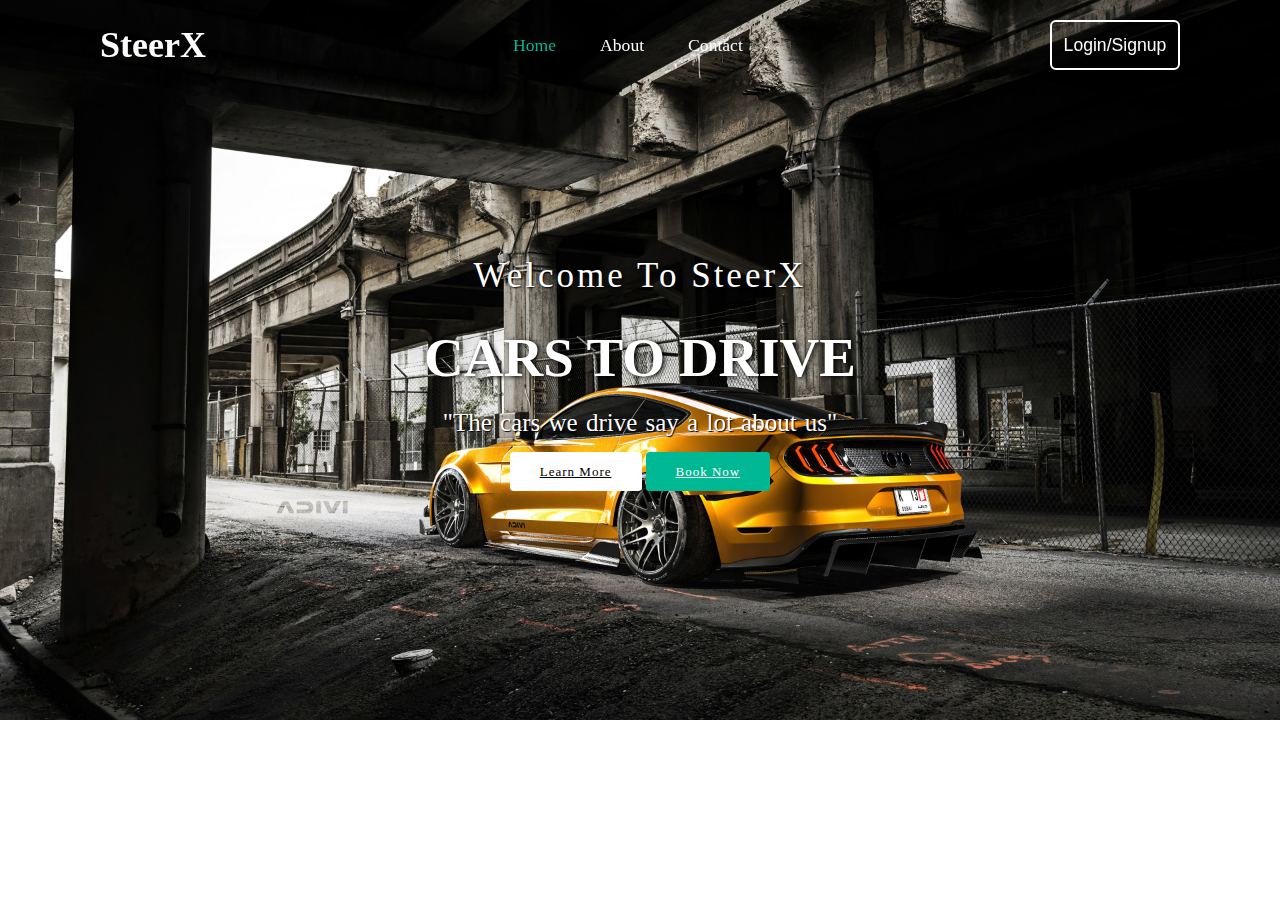
<file: index.html>
<!DOCTYPE html>
<html lang="en">
<head>
    <meta charset="UTF-8">
    <meta http-equiv="X-UA-Compatible" content="IE=edge">
    <meta name="viewport" content="width=device-width, initial-scale=1.0">
    <title>Steerx</title>
    <link rel="stylesheet"  href= "index.css">
<link rel="preconnect" href="https://fonts.gstatic.com" crossorigin>
<link href="https://fonts.googleapis.com/css2?family=Josefin+Sans&display=swap" rel="stylesheet">
<link rel="stylesheet" href="https://cdnjs.cloudflare.com/ajax/libs/animate.css/3.7.2/animate.min.css">
</head>
<body>
    <header>
       <div class="logo"> <h2 class="animated infinite heartBeat">SteerX</h2></div>
        <nav class="nav">
            <a href="main.html">Home</a>
            <a href="about.html"target="_blank">About</a>
            <a href="contact.html" target="_blank">Contact</a>
        </nav>
        <button class="bu">Login/Signup</button>
    </header>
    <main>
        <section>
            <h3>Welcome To SteerX</h3>
            <h1>Cars To Drive <span class="change"></span></h1>
            <p>"The cars we drive say a lot about us"</p>
            <a href="about.html" target="_blank" class="l">Learn More</a>
            <a href="booknow.html" target="_blank" class="b">Book Now</a>
        </section>
    </main>
</body>
</html>
</file>
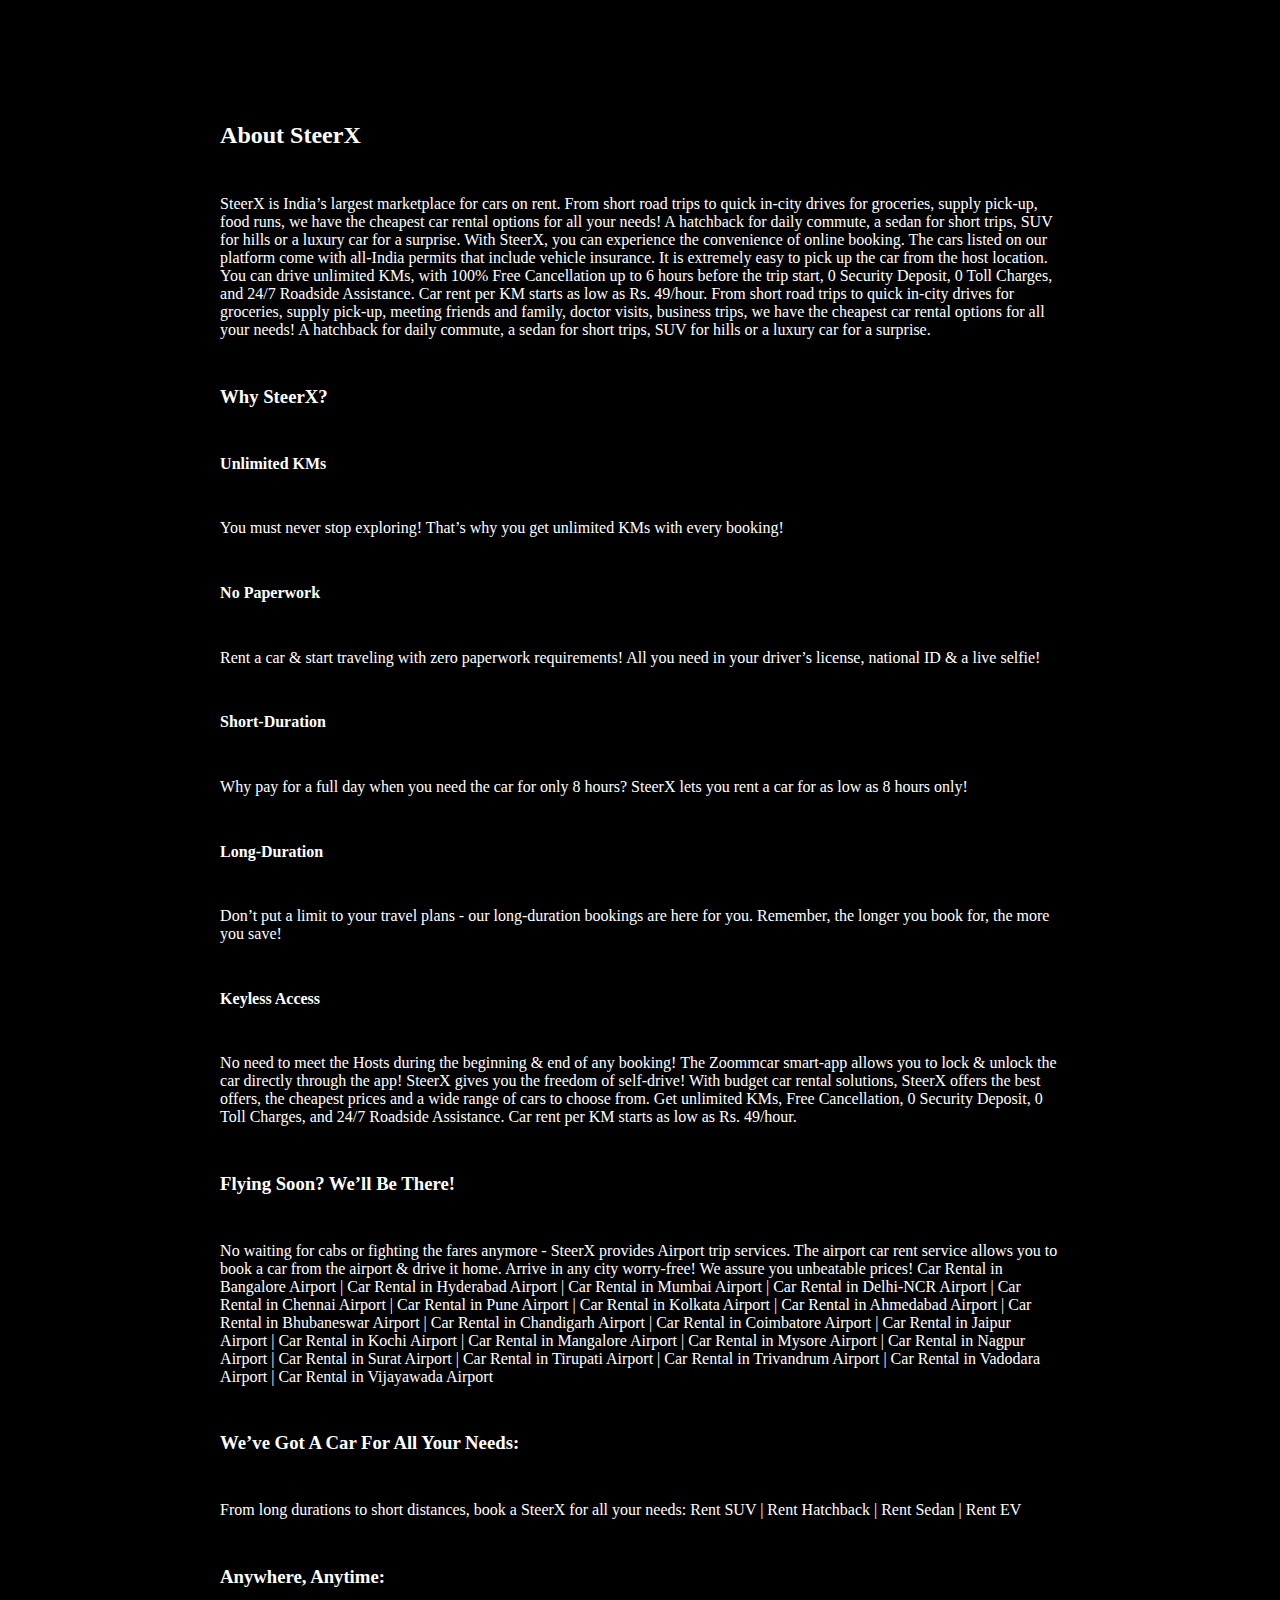
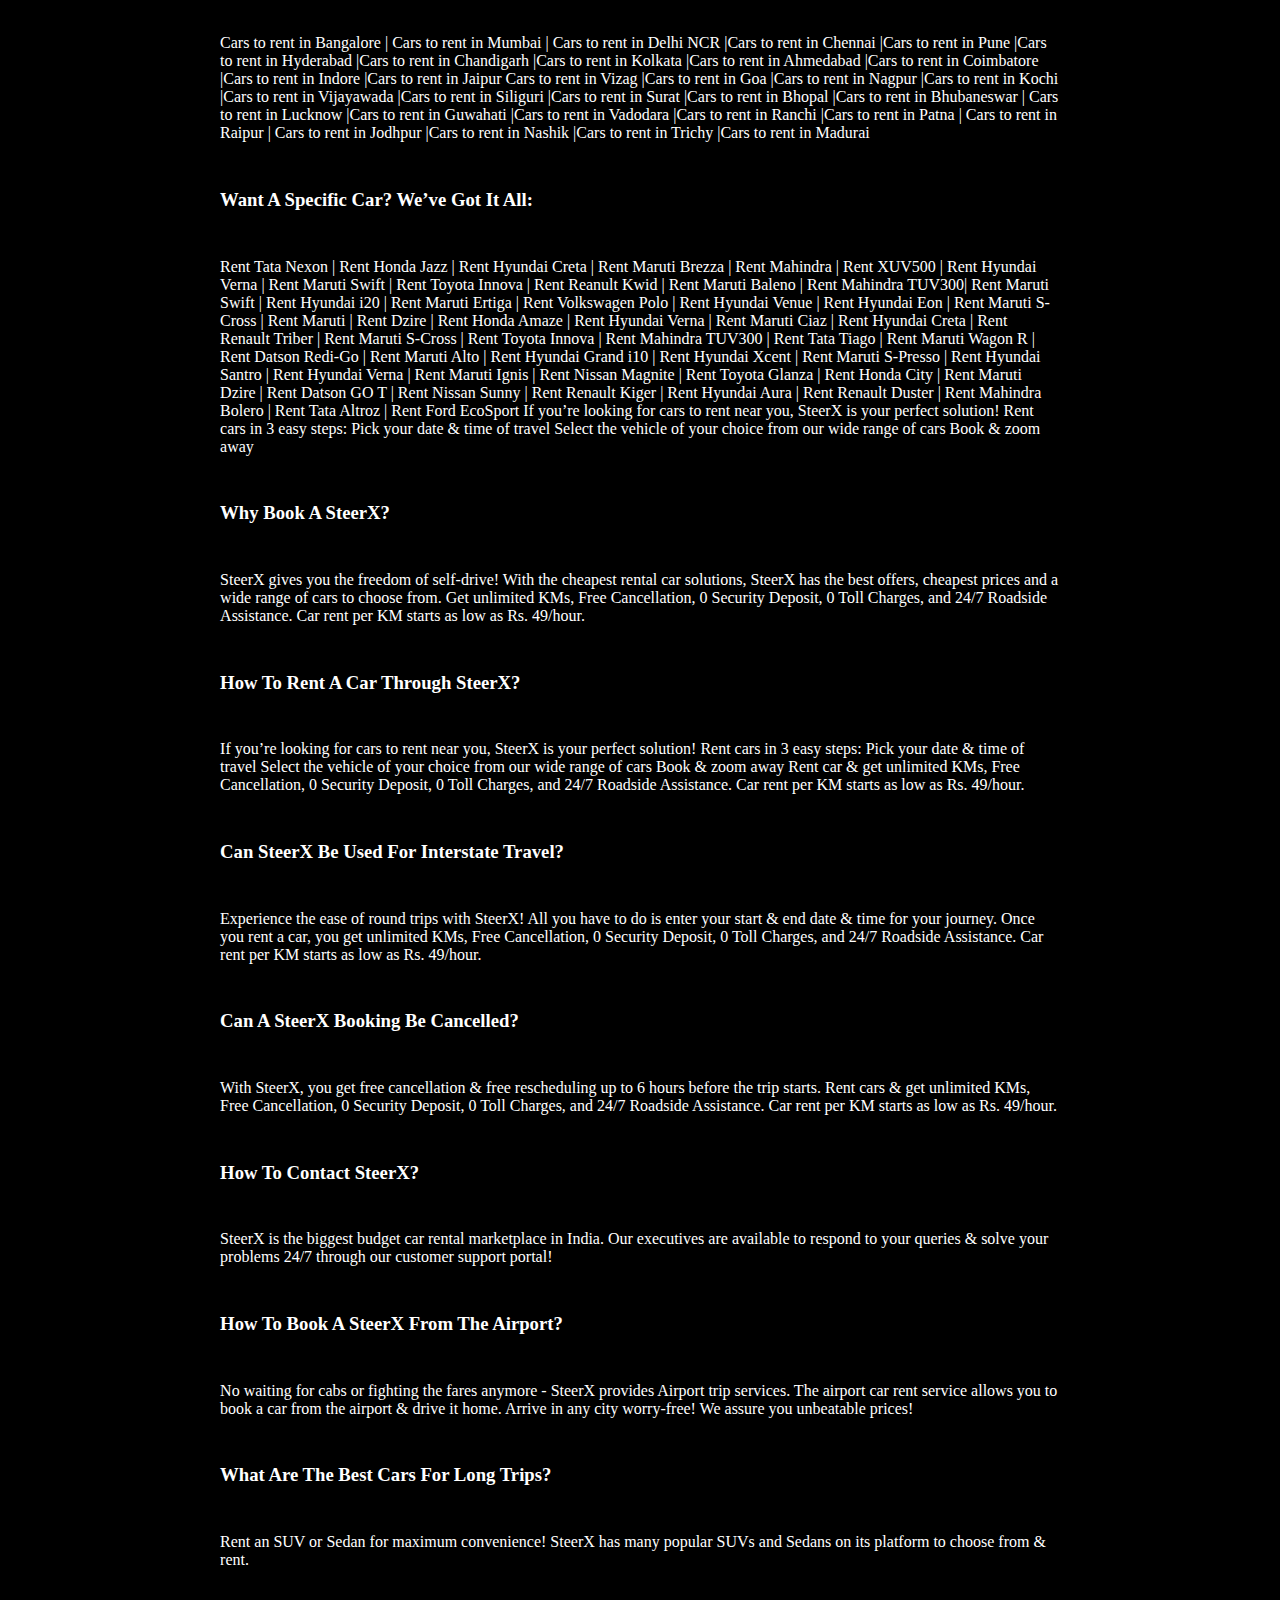
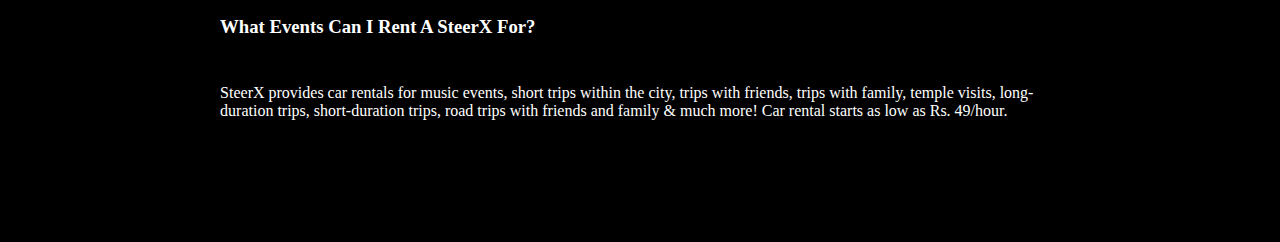
<file: about.html>
<!DOCTYPE html>
<html lang="en">
<head>
    <meta charset="UTF-8">
    <meta http-equiv="X-UA-Compatible" content="IE=edge">
    <meta name="viewport" content="width=device-width, initial-scale=1.0">
    <title>About</title>
    <link rel="preconnect" href="https://fonts.gstatic.com" crossorigin>
<link href="https://fonts.googleapis.com/css2?family=Josefin+Sans&display=swap" rel="stylesheet">
</head>
<style>
    *{
        margin: 5%;
        padding:0;
        background: black;
        color: white;
    }
</style>
<body>
    <div><h2>About SteerX</h2><p>
SteerX is India’s largest marketplace for cars on rent. From short road trips to quick in-city drives for groceries, supply pick-up, food runs, we have the cheapest car rental options for all your needs! A hatchback for daily commute, a sedan for short trips, SUV for hills or a luxury car for a surprise.
With SteerX, you can experience the convenience of online booking. The cars listed on our platform come with all-India permits that include vehicle insurance. It is extremely easy to pick up the car from the host location. You can drive unlimited KMs, with 100% Free Cancellation up to 6 hours before the trip start, 0 Security Deposit, 0 Toll Charges, and 24/7 Roadside Assistance. Car rent per KM starts as low as Rs. 49/hour. From short road trips to quick in-city drives for groceries, supply pick-up, meeting friends and family, doctor visits, business trips, we have the cheapest car rental options for all your needs! A hatchback for daily commute, a sedan for short trips, SUV for hills or a luxury car for a surprise.</p>
<h3>Why SteerX?</h3>
<h4>Unlimited KMs</h4><p>
You must never stop exploring! That’s why you get unlimited KMs with every booking!
<h4>No Paperwork</h4><p>
Rent a car & start traveling with zero paperwork requirements! All you need in your driver’s license, national ID & a live selfie!</p>
<h4>Short-Duration</h4>
<p>Why pay for a full day when you need the car for only 8 hours? SteerX lets you rent a car for as low as 8 hours only!</p>
<h4>Long-Duration</h4><p>
Don’t put a limit to your travel plans - our long-duration bookings are here for you. Remember, the longer you book for, the more you save!
<h4>Keyless Access</h4><p>
No need to meet the Hosts during the beginning & end of any booking! The Zoommcar smart-app allows you to lock & unlock the car directly through the app!
SteerX gives you the freedom of self-drive! With budget car rental solutions, SteerX offers the best offers, the cheapest prices and a wide range of cars to choose from. Get unlimited KMs, Free Cancellation, 0 Security Deposit, 0 Toll Charges, and 24/7 Roadside Assistance. Car rent per KM starts as low as Rs. 49/hour.</p>
<h3>Flying Soon? We’ll Be There!</h3><p>
No waiting for cabs or fighting the fares anymore - SteerX provides Airport trip services. The airport car rent service allows you to book a car from the airport & drive it home. Arrive in any city worry-free! We assure you unbeatable prices!
Car Rental in Bangalore Airport | Car Rental in Hyderabad Airport | Car Rental in Mumbai Airport | Car Rental in Delhi-NCR Airport | Car Rental in Chennai Airport | Car Rental in Pune Airport | Car Rental in Kolkata Airport | Car Rental in Ahmedabad Airport | Car Rental in Bhubaneswar Airport | Car Rental in Chandigarh Airport | Car Rental in Coimbatore Airport | Car Rental in Jaipur Airport | Car Rental in Kochi Airport | Car Rental in Mangalore Airport | Car Rental in Mysore Airport | Car Rental in Nagpur Airport | Car Rental in Surat Airport | Car Rental in Tirupati Airport | Car Rental in Trivandrum Airport | Car Rental in Vadodara Airport | Car Rental in Vijayawada Airport</p><h3>
We’ve Got A Car For All Your Needs:</h3><p>
From long durations to short distances, book a SteerX for all your needs: Rent SUV | Rent Hatchback | Rent Sedan | Rent EV </p><h3>
Anywhere, Anytime:</h3><p>
Cars to rent in Bangalore | Cars to rent in Mumbai | Cars to rent in Delhi NCR |Cars to rent in Chennai |Cars to rent in Pune |Cars to rent in Hyderabad |Cars to rent in Chandigarh |Cars to rent in Kolkata |Cars to rent in Ahmedabad |Cars to rent in Coimbatore |Cars to rent in Indore |Cars to rent in Jaipur Cars to rent in Vizag |Cars to rent in Goa |Cars to rent in Nagpur |Cars to rent in Kochi |Cars to rent in Vijayawada |Cars to rent in Siliguri |Cars to rent in Surat |Cars to rent in Bhopal |Cars to rent in Bhubaneswar | Cars to rent in Lucknow |Cars to rent in Guwahati |Cars to rent in Vadodara |Cars to rent in Ranchi |Cars to rent in Patna | Cars to rent in Raipur | Cars to rent in Jodhpur |Cars to rent in Nashik |Cars to rent in Trichy |Cars to rent in Madurai</p>
<h3>Want A Specific Car? We’ve Got It All:</h3><p>
Rent Tata Nexon | Rent Honda Jazz | Rent Hyundai Creta | Rent Maruti Brezza | Rent Mahindra | Rent XUV500 | Rent Hyundai Verna | Rent Maruti Swift | Rent Toyota Innova | Rent Reanult Kwid | Rent Maruti Baleno | Rent Mahindra TUV300| Rent Maruti Swift | Rent Hyundai i20 | Rent Maruti Ertiga | Rent Volkswagen Polo | Rent Hyundai Venue | Rent Hyundai Eon | Rent Maruti S-Cross | Rent Maruti | Rent Dzire | Rent Honda Amaze | Rent Hyundai Verna | Rent Maruti Ciaz | Rent Hyundai Creta | Rent Renault Triber | Rent Maruti S-Cross | Rent Toyota Innova | Rent Mahindra TUV300 | Rent Tata Tiago | Rent Maruti Wagon R | Rent Datson Redi-Go | Rent Maruti Alto | Rent Hyundai Grand i10 | Rent Hyundai Xcent | Rent Maruti S-Presso | Rent Hyundai Santro | Rent Hyundai Verna | Rent Maruti Ignis | Rent Nissan Magnite | Rent Toyota Glanza | Rent Honda City | Rent Maruti Dzire | Rent Datson GO T | Rent Nissan Sunny | Rent Renault Kiger | Rent Hyundai Aura | Rent Renault Duster | Rent Mahindra Bolero | Rent Tata Altroz | Rent Ford EcoSport
If you’re looking for cars to rent near you, SteerX is your perfect solution! Rent cars in 3 easy steps: Pick your date & time of travel Select the vehicle of your choice from our wide range of cars Book & zoom away</p><h3>
Why Book A SteerX?</h3><p>
SteerX gives you the freedom of self-drive! With the cheapest rental car solutions, SteerX has the best offers, cheapest prices and a wide range of cars to choose from. Get unlimited KMs, Free Cancellation, 0 Security Deposit, 0 Toll Charges, and 24/7 Roadside Assistance. Car rent per KM starts as low as Rs. 49/hour.</p>
<h3>How To Rent A Car Through SteerX?</h3><p>
If you’re looking for cars to rent near you, SteerX is your perfect solution! Rent cars in 3 easy steps: Pick your date & time of travel Select the vehicle of your choice from our wide range of cars Book & zoom away Rent car & get unlimited KMs, Free Cancellation, 0 Security Deposit, 0 Toll Charges, and 24/7 Roadside Assistance. Car rent per KM starts as low as Rs. 49/hour.</p>
<h3>Can SteerX Be Used For Interstate Travel?</h3><p>
Experience the ease of round trips with SteerX! All you have to do is enter your start & end date & time for your journey. Once you rent a car, you get unlimited KMs, Free Cancellation, 0 Security Deposit, 0 Toll Charges, and 24/7 Roadside Assistance. Car rent per KM starts as low as Rs. 49/hour.</p><h3>
Can A SteerX Booking Be Cancelled?</h3><p>
With SteerX, you get free cancellation & free rescheduling up to 6 hours before the trip starts. Rent cars & get unlimited KMs, Free Cancellation, 0 Security Deposit, 0 Toll Charges, and 24/7 Roadside Assistance. Car rent per KM starts as low as Rs. 49/hour.</p><h3>
How To Contact SteerX?</h3><p>
SteerX is the biggest budget car rental marketplace in India. Our executives are available to respond to your queries & solve your problems 24/7 through our customer support portal!</p><h3>
How To Book A SteerX From The Airport?</h3><p>
No waiting for cabs or fighting the fares anymore - SteerX provides Airport trip services. The airport car rent service allows you to book a car from the airport & drive it home. Arrive in any city worry-free! We assure you unbeatable prices!</p><h3>
What Are The Best Cars For Long Trips?</h3><p>
Rent an SUV or Sedan for maximum convenience! SteerX has many popular SUVs and Sedans on its platform to choose from & rent.</p><h3>
What Events Can I Rent A SteerX For?</h3><p>
SteerX provides car rentals for music events, short trips within the city, trips with friends, trips with family, temple visits, long-duration trips, short-duration trips, road trips with friends and family & much more! Car rental starts as low as Rs. 49/hour.</p>
</div>
</body>
</html>
</file>
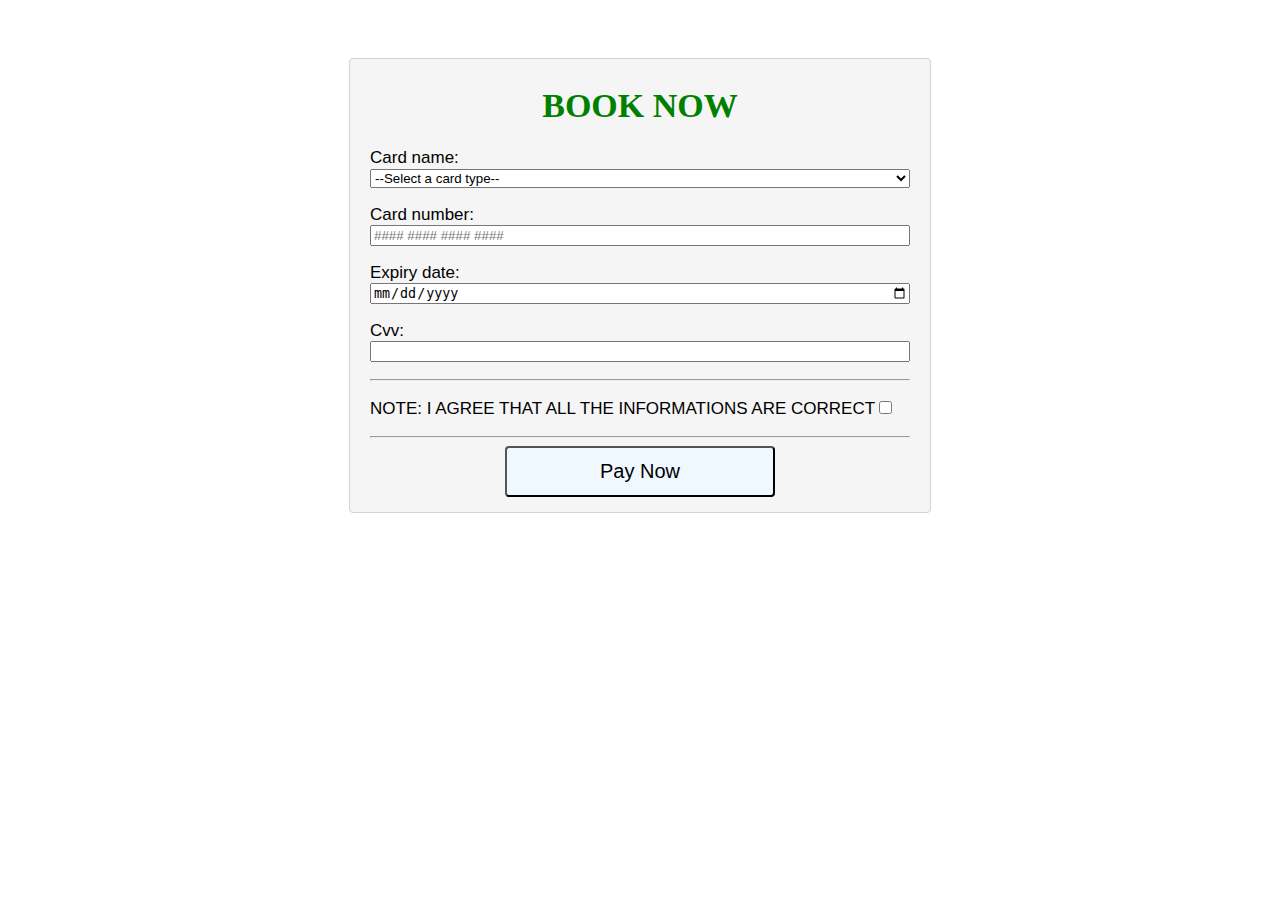
<file: booknow.html>
<!DOCTYPE html>
<html lang="en">
<head>
    <meta charset="UTF-8">
    <meta http-equiv="X-UA-Compatible" content="IE=edge">
    <meta name="viewport" content="width=<device-width>, initial-scale=1.0">
    <title>Payment form</title>
    <style>
        *{
            box-sizing: border-box;
        }
        body{
            font-family: Arial, Helvetica, sans-serif;
            padding:50px;
            font-size: 17px;
        }
        form{
            margin: 0 25%;
            background-color: whitesmoke;
            padding: 5px 20px 15px 20px;
            border: 1px solid lightgrey;
            border-radius: 4px;
        }
        header{
            text-align: center;
            color: green;
            font-family: 'Times New Roman', Times, serif;
            transition: 0.5S ease;
        }
        header:hover{
            color: red;
            font-size: 18px;
        }
        header::after{
            transition: 1s;
        }
        #cvv,#card,#ed,#cn{
            width: 100%;
        }
        #pn{
            text-align: center;
            padding: 12px 20px ;
            border-radius: 4px;
            background-color: aliceblue;
            color: black;
            width: 50%;
            font-size: 20px;
            margin-left: 25%;
            cursor: pointer;
        }
        #pn:hover{
            
            background-color: seagreen;
            color: white;
        }
    </style>
</head>
<body>
    <form action="">
    <header>
        <h1>BOOK NOW</h1>
    </header> 
    
    <p>Card name: <select name="card" id="card">
        <option value="">--Select a card type--</option>
        <option value="visa">Visa</option>
        <option value="Rupay">Rupay</option>
        <option value="Mastercard">Mastercard</option>
    </select> </p>
    <p>Card number: <input type="number" name="cn" id="cn" placeholder="#### #### #### ####" required></p>
    <p>Expiry date:<input type="date" name="ed" id="ed"></p>
    <p>Cvv: <input type="password" name="cvv" id="cvv"  required></p>
    <hr>
    <p>NOTE:  I AGREE THAT ALL THE INFORMATIONS ARE CORRECT<input type="checkbox" name="checkbox"  id="checkbox" required></p>
    <hr>
    <input type="submit" value="Pay Now" id="pn">
    </form>
</body>
</html>
</file>
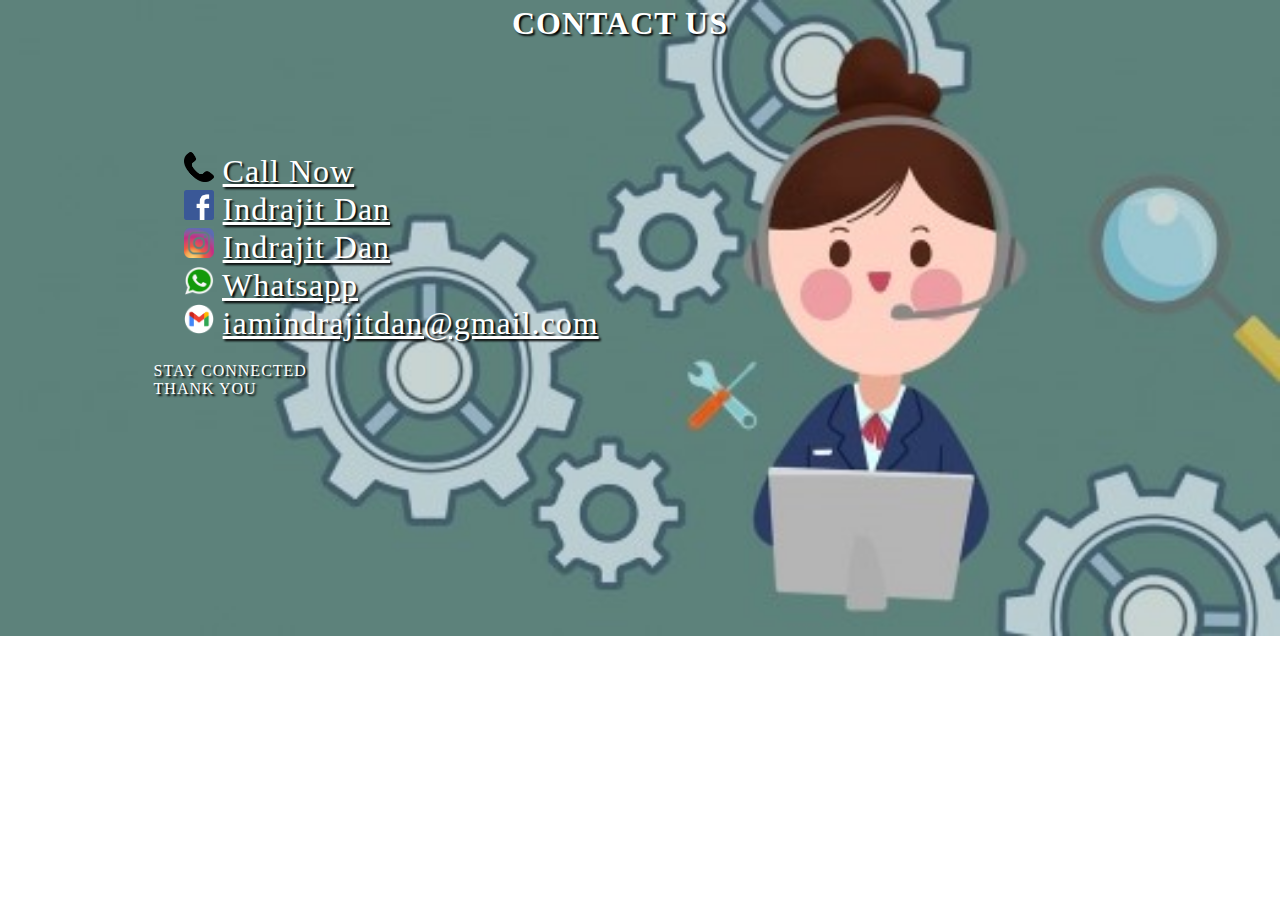
<file: contact.html>
<!DOCTYPE html>
<html lang="en">
<head>
    <meta charset="UTF-8">
    <meta http-equiv="X-UA-Compatible" content="IE=edge">
    <meta name="viewport" content="width=device-width, initial-scale=1.0">
    <title>contact</title>
</head>
<style>
    *{
        margin: 0;
        padding: 0;
        box-sizing: border-box;
    }    
    header{
        margin-top: 5px;
        align-items: center;
        padding-left: 40%;
        color: white;
    }
    div{
        margin-top: 7%;
        margin-left: 12%;
        font-size: xx-large;
        border-radius: 4px; 
        padding: 20px 30px; 
    }
    p{
        color: white;
    }
    a{
        outline: none;
        color: white;
        
    }
    img{
        width: 30px;
        height: 30px;
    }
    body{
        background: url('fmm.jpg');
        background-repeat: no-repeat;
        background-size: cover;
        text-shadow: 2px 2px 2px black;
        letter-spacing: 1px;
    }
    .sc{
        margin-left: 12%;
    }

</style>
<body>
    <header>
        <h1>CONTACT US</h1>
    </header>
    <div>
    <img src="pn.png" alt="Phone no." id="pn"> <a href="tel:+918927266416">Call Now</a><br>
    <img src="pngwing.com.png" alt="Facebook" id="fb">
    <a href="https://www.facebook.com/indrajit.dan.980" target="_blank">Indrajit Dan</a>
    <br>
    <img src="ig.png" alt="Instagram" id="ig">
    <a href="https://www.instagram.com/your_bawal_chele/" target="_blank">Indrajit Dan</a>
    <br>
    <img src="wp.png" alt="Whatsapp" id="wp">
    <a href="https://wa.me/+918927266416text=Please help me!"target="_blank">Whatsapp</a><br>
    <img src="mail.png" alt="Gmail" id="g"> 
    <a href="mailto:iamindrajitdan@gmail.com" target="_blank">iamindrajitdan@gmail.com</a>
    </div>
    <p class="sc">STAY CONNECTED <br>THANK YOU</p>
</body>
</html>
</file>
<file: index.css>
*{
    margin: 0;
    padding: 0;
    box-sizing: border-box;
}
header{
    position: fixed;
    padding: 20px 100px;
    width: 100%;
    display: flex;
    align-items: center;
    justify-content: space-between;
    z-index: 99;
    top: 0;
    left: 0;
}
body{
    background-image:url('fm.jpg');
    background-repeat: no-repeat;
    background-size: cover;
}
.logo{
    font-size: 1.5em;
    color: white;
    user-select: none;
}
 .nav a {
    position: relative;
    font-size: 1.1em;
    color: white;
    font-weight: 500;
    margin-left: 40px;
    text-decoration: none;
 }
 .nav a:first-child{
   color: #00b894;
 }
 .nav a::after{
    content: '';
    position: absolute;
    width: 100%;
    border-radius: 5px;
    height: 3px;
    background: white;
    left: 0;
    bottom: -6px;
    transform-origin: right;
    transform: scaleX(0);
    transition: .5s;
 }
 .nav a:hover::after{
    transform-origin: left;
    transform: scaleX(1);
 }
 .bu{
    width: 130px;
    height: 50px;
    background: transparent;
    border: 2px solid white;
    outline: none;
    font-weight: 500;
    margin-left: 40px;
    color: white;
    cursor: pointer;
    font-size: 1.1em;
    border-radius: 6px;
    transition: .5s;
 }
 .bu:hover{
    background-color: white;
    color: black;
 }
 main{
   width: 100%;
   height: 100%;
   margin-top: 20%;
   display: flex;
   justify-content: center;
   align-items: center;
   text-align: center;
   color: white;

 }
 section h3{
   font-size: 35px;
   font-weight: 200;
   letter-spacing:3px ;
   text-shadow: 1px 1px 2px black;
 }
 section h1{
   font-size: 55px;
   font-weight: 700;
   text-shadow: 2px 1px 5px black;
   text-transform: uppercase;
   margin-top: 30px;
   margin-bottom: 20px;
 }
 section p{
   font-size: 25px;
   margin-bottom: 25px;
   text-shadow: 1px 1px 1px black;
   word-spacing: 2px;
 }
 section a{
   padding: 12px 30px;
   font-weight: 500;
   border-radius: 4px;
   font-size: 13px;
   outline: none;
   letter-spacing: 1px;
   transition: .5s ease;
 }
section .l{
   background: #fff;
   color: #000;
}
.l:hover{
   background: #00b894;
   color: #fff;
}
section .b{
   background: #00b894;
   color: #fff;
}
.b:hover{
   background: #fff;
   color: #000;
}
.change::after{
   content:'';
   animation: changetext 20s infinite linear;
   color: #00b894;
}
@keyframes changetext{
   0%{content:"MUSTANG";} 
   5%{content:"XUV700";}
   10%{content: "FORTUNER";}
   15%{content:"HARRIER";}
   20% {content: "DEFENDER";}
   25%{content:"SELTOS";}
   30%{content: "SAFARI";}
   35%{content:"HECTOR";}
   40%{content: "DISCOVERY";}
   45%{content:"OCTAVIA";}
   50%{content: "SCORPIO";}
   55%{content:"ALTROZ";}
   60%{content: "VERNA";}
   65%{content:"BALENO";}
   70%{content: "SWIFT";}
   75%{content:"VENUE";}
   80%{content: "AMAZE";}
   85%{content:"WRANGLER";}
   90%{content: "CILERIO";}
   95%{content:"ALTO";}
   100%{content: "NEXON";}
}
</file>
